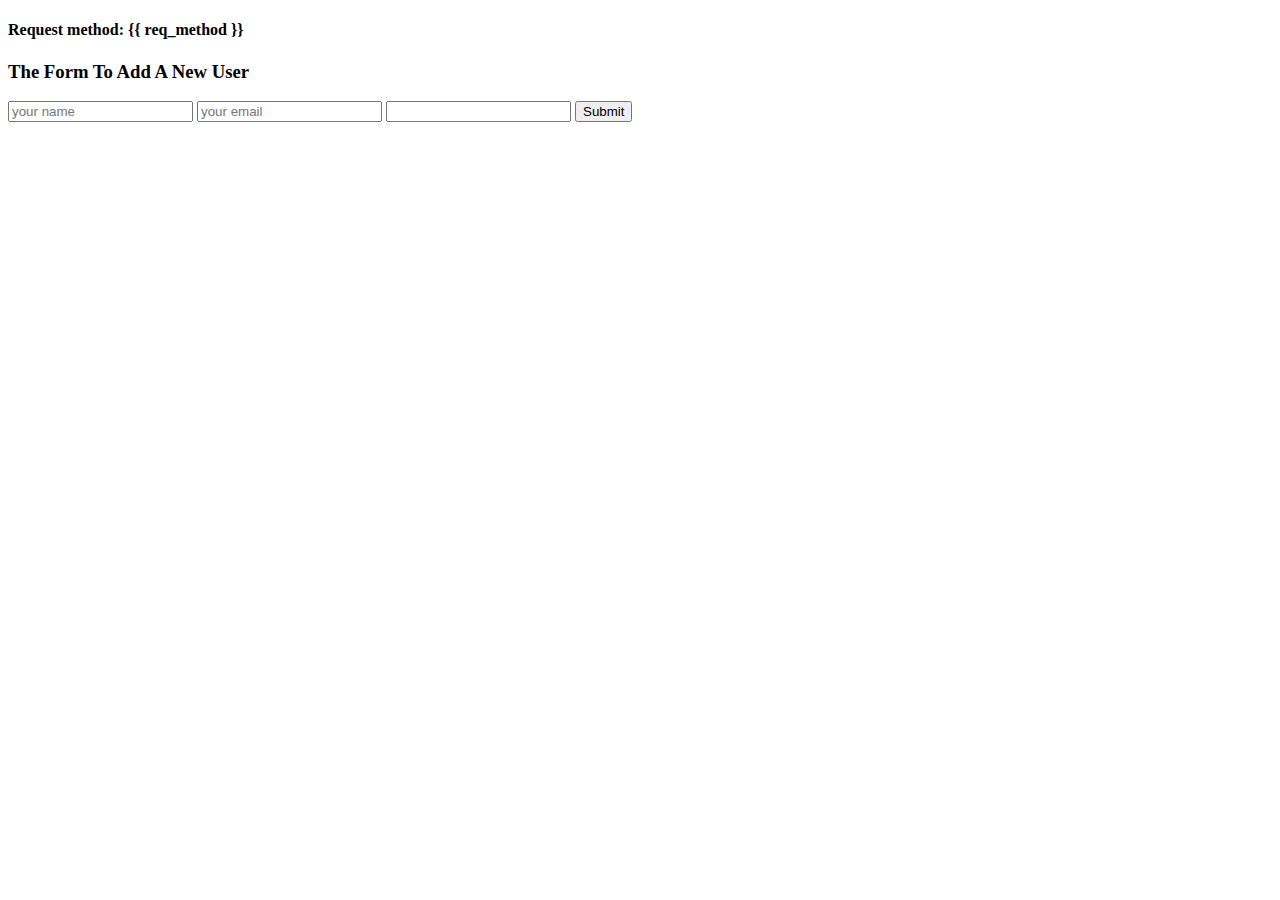
<file: templates/insert_user.html>
<!DOCTYPE html>
<html lang="en">
<head>
    <meta charset="UTF-8">
    <title>Insert User</title>
</head>
<body>
    <h4>Request method: {{ req_method }}</h4>
    <h3>The Form To Add A New User</h3>
    <form method="POST" action="/insert_user">
        <input name="name" type="text" placeholder="your name">
        <input name="email" type="email" placeholder="your email">
        <input name="password" type="password">
        <input type="submit">
    </form>
</body>
</html>
</file>
